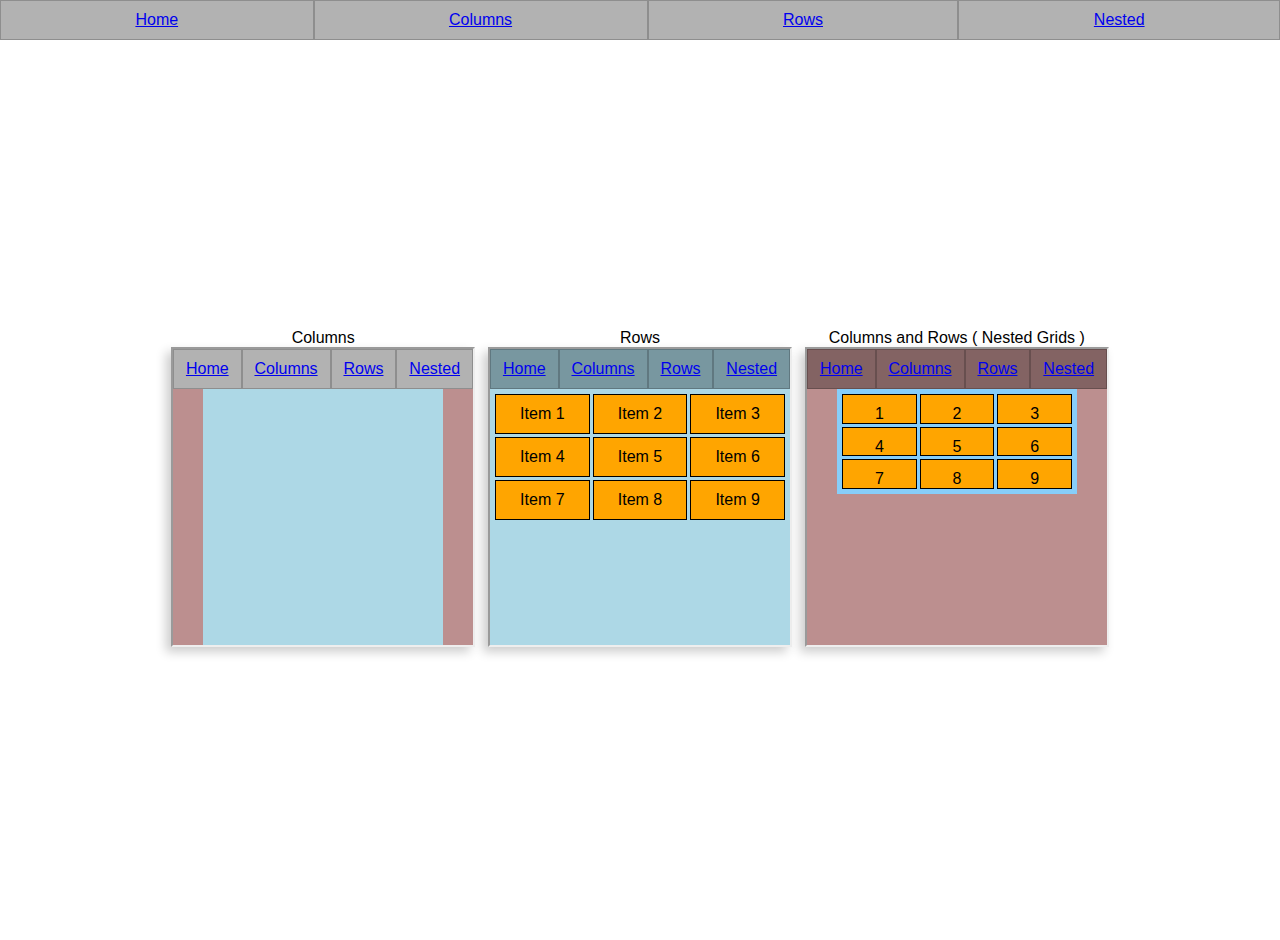
<file: index.html>
<!DOCTYPE html>
<html lang="en">
<head>
    <meta charset="UTF-8">
    <meta http-equiv="X-UA-Compatible" content="IE=edge">
    <meta name="viewport" content="width=device-width, initial-scale=1.0">
    <title>Assignment 7 - Display and Grid</title>
    <link href="css/other_css/style.css" rel="stylesheet">
    <link href="css/other_css/font_style.css" rel="stylesheet">
    <link href="css/other_css/nav.css" rel="stylesheet">

</head>
<body>
    <!-- Navigation -->
    <nav>
        <a href="index.html">Home</a>
        <a href="page_1.html">Columns</a>
        <a href="page_2.html">Rows</a>
        <a href="page_3.html">Nested</a>
    </nav>

    <div id="outer-container">
        <div id="inner-container">
            <div>
                <p class="center-text">Columns</p>
                <iframe class="item" src="page_1.html"></iframe>
                <div class="no-click"></div>
            </div>

            <div>
                <p class="center-text">Rows</p>
                <iframe class="item" src="page_2.html"></iframe>
                <div class="no-click"></div>
            </div>

            <div>
                <p class="center-text">Columns and Rows ( Nested Grids )</p>
                <iframe class="item" src="page_3.html"></iframe>
                <div class="no-click"></div>
            </div>

        </div>
        
    </div>
</body>
</html>
</file>
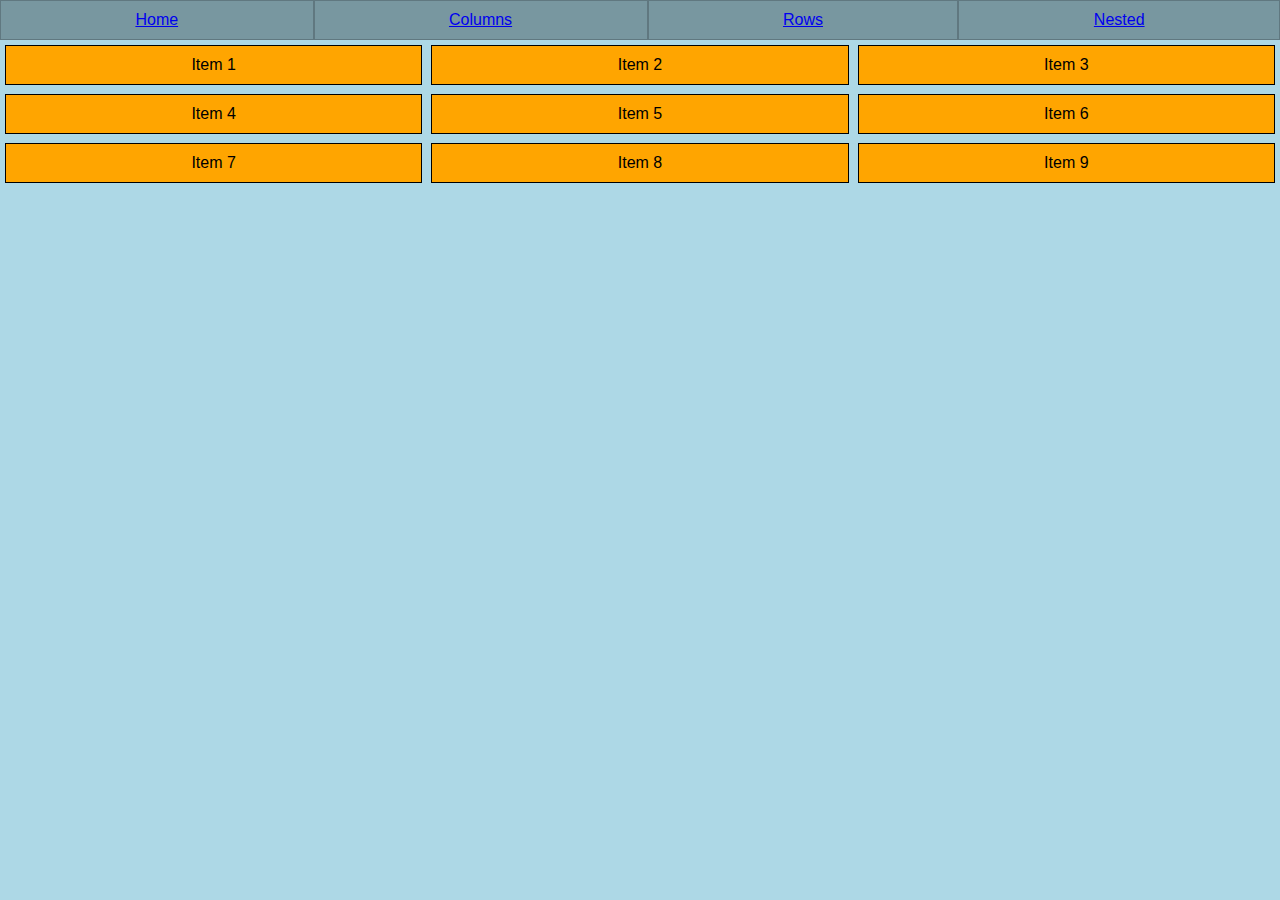
<file: page_2.html>
<!DOCTYPE html>
<html lang="en">
<head>
    <meta charset="UTF-8">
    <meta http-equiv="X-UA-Compatible" content="IE=edge">
    <meta name="viewport" content="width=device-width, initial-scale=1.0">
    <title>Assignment 7 - Page 2</title>
    <link href="css/page_2_style.css" rel="stylesheet">
    <link href="css/other_css/font_style.css" rel="stylesheet">
    <link href="css/other_css/nav.css" rel="stylesheet">
</head>
<body>

        <!-- Don't worry about the nav bar -->
        <nav>
            <a href="index.html">Home</a>
            <a href="page_1.html">Columns</a>
            <a href="page_2.html">Rows</a>
            <a href="page_3.html">Nested</a>
        </nav>
    

    <!-- Don't need to do anything on this page -->

    <div id="container" class="center-text">
        <div class="item">
            <p>Item 1</p>
        </div>
        <div class="item">
            <p>Item 2</p>
        </div>
        <div class="item">
            <p>Item 3</p>
        </div>
        <div class="item">
            <p>Item 4</p>
        </div>
        <div class="item">
            <p>Item 5</p>
        </div>
        <div class="item">
            <p>Item 6</p>
        </div>
        <div class="item">
            <p>Item 7</p>
        </div>
        <div class="item">
            <p>Item 8</p>
        </div>
        <div class="item">
            <p>Item 9</p>
        </div>
    </div>

</body>
</html>
</file>
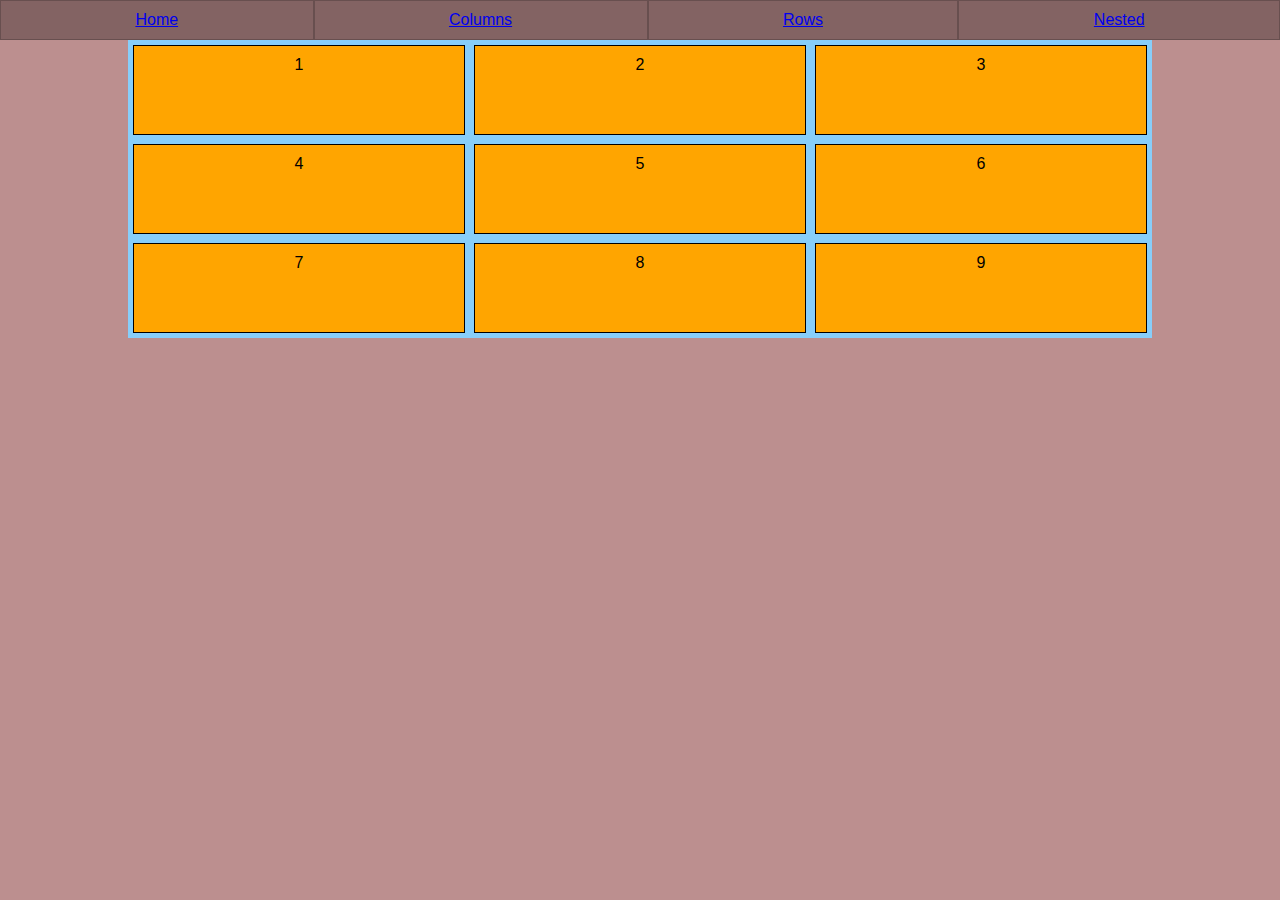
<file: page_3.html>
<!DOCTYPE html>
<html lang="en">
<head>
    <meta charset="UTF-8">
    <meta http-equiv="X-UA-Compatible" content="IE=edge">
    <meta name="viewport" content="width=device-width, initial-scale=1.0">
    <title>Assign 7 - Page 3</title>

    <link href="css/page_3_style.css" rel="stylesheet">
    <link href="css/other_css/font_style.css" rel="stylesheet">
    <link href="css/other_css/nav.css" rel="stylesheet">
</head>
<body>

        <!-- Don't worry about the nav bar -->

        <nav>
            <a href="index.html">Home</a>
            <a href="page_1.html">Columns</a>
            <a href="page_2.html">Rows</a>
            <a href="page_3.html">Nested</a>
        </nav>
    

    <!-- You have to NEST the Divs in the right order here -->

    <div id="container">
        <div id="middle-column" class="center-text">
            <div class="item">
                <p>1</p>
            </div>
            <div class="item">
                <p>2</p>
            </div>
            <div class="item">
                <p>3</p>
            </div>
            <div class="item">
                <p>4</p>
            </div>
            <div class="item">
                <p>5</p>
            </div>
            <div class="item">
                <p>6</p>
            </div>
            <div class="item">
                <p>7</p>
            </div>
            <div class="item">
                <p>8</p>
            </div>
            <div class="item">
                <p>9</p>
            </div>
        </div>
    </div>

    

</body>
</html>
</file>
<file: css/other_css/style.css>
* {
    padding: 0px;
    margin: 0px;
    box-sizing: border-box;
}

nav {
    display: grid;
    grid-template-columns: auto auto auto auto;

}

nav a {
    text-align: center;
    padding: 10px;
    border: 1px solid rgba(0,0,0,.2);

}

html, body {
    height: 100%;
    overflow: hidden;
}

#outer-container {
    height: 100%;
} 

#inner-container {
    display: grid;
    grid-template-columns: auto auto auto;
    justify-content: center;
    align-content: center;
    height: 100%;
    gap: 1%;
}

.item {
    height: 300px;
    /* border: 1px solid black; */
    box-shadow: -5px 5px 10px rgba(0,0,0,.2);
}

.no-click {
    width: 100%;
    height: 100%;
    position: relative;
    top: -100%;
}

.center-text {
    text-align: center;
    
}
</file>
<file: css/other_css/font_style.css>
body {
    font-family: 'Franklin Gothic Medium', 'Arial Narrow', Arial, sans-serif;
}

.center-text {
    text-align: center;
    
}

.extra-margin {
    margin: 10px auto;
}
</file>
<file: css/other_css/nav.css>
* {
    padding: 0px;
    margin: 0px;
    box-sizing: border-box;
}



nav {
    display: grid;
    grid-template-columns: auto auto auto auto;

}

nav a {
    text-align: center;
    padding: 10px;
    border: 1px solid rgba(0,0,0,.2);
    background-color: rgba(0,0,0,.3);
    overflow: hidden;

}
</file>
<file: css/page_2_style.css>
body {
    background-color: lightblue;
}

/* Use 
display grid
grid-template-columns
gird-column-start
gap
*/

/*
Use page_1_style as an example for what to do here. You need to add properties
*/

#container 
{
    display:grid;
    grid-template-columns: auto auto auto;
    padding: 5px;
    gap: 1vh; /*Play with this value*/

}

.item 
{
    padding: 10px;
    background-color: orange;
    border: 1px solid black;
}
</file>
<file: css/page_3_style.css>
body {
    background-color:rosybrown;
}

/* Use 
display grid
grid-template-columns
gird-column-start
gap
*/

/*
Combine styles from page_1_style and page_2_style
*/

#container 
{
    background-color:rosybrown;
    display: grid;
    grid-template-columns: auto 80% auto;
}

#middle-column 
{
    padding: 5px;
    background-color: lightskyblue;
    display: grid;
    grid-column-start: 2;
    grid-template-columns: auto auto auto;
    padding: 5px;
    gap: 1vh;
}

.item 
{
    background-color: orange;
    padding: 10px;
    height: 10vh;
    border: 1px solid black;
}
</file>
